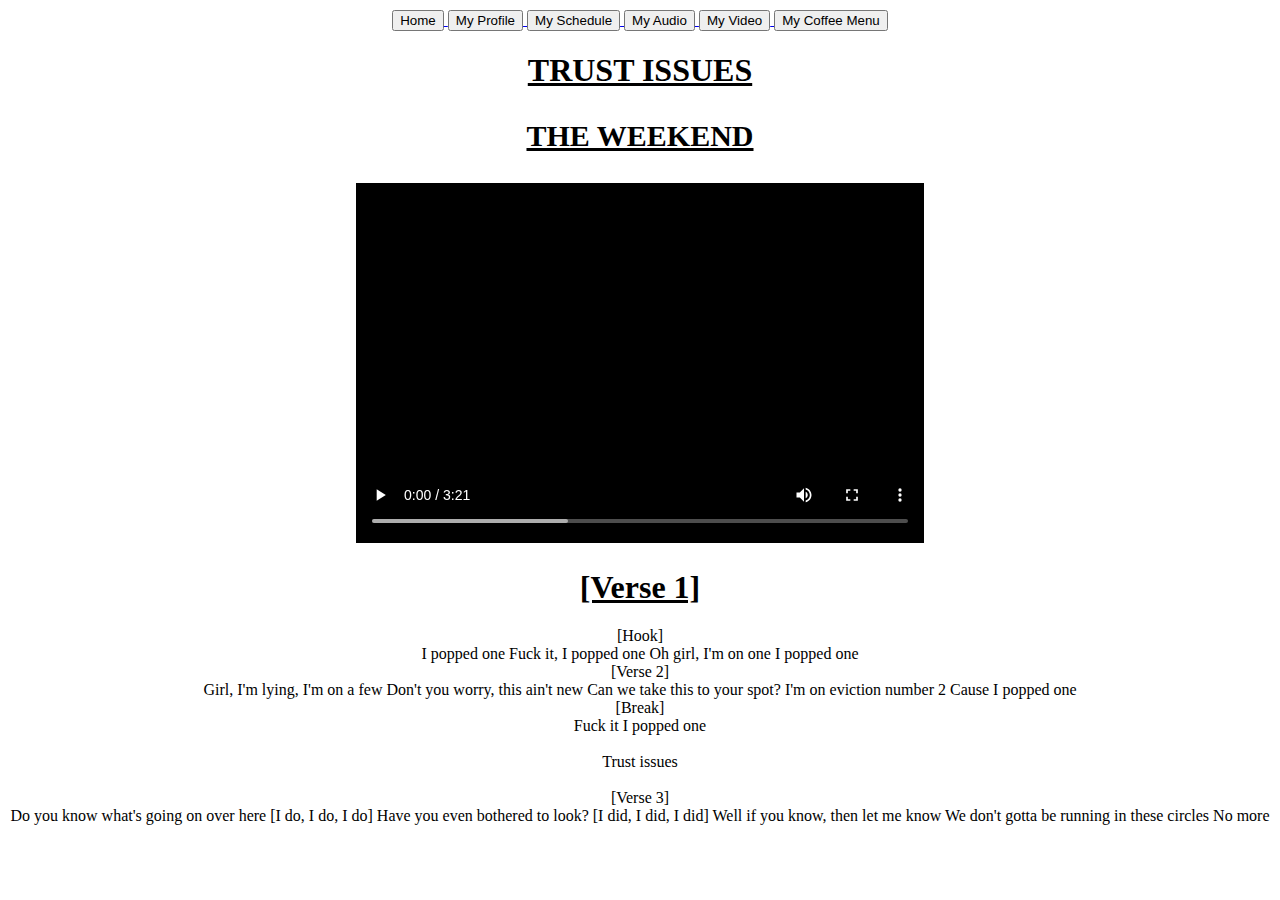
<file: Chee.github.io-main/index.html>
<!DOCTYPE html>

<html>

<head>
    <title>Music With Lyrics</title>
    <link rel="icon" type="image/x-icon" href="../HomeWebSite/favicon.ico">
    <meta charset="UTF-8">
    <meta name="viewport" content="width=device-width, initial-scale=1.0">
</head>
<style type="text/css">


</style>
<body >
	<center>
        <header style="margin:10px;">
            <a href="../HomeWebSite/MyHomePage.html">
                <button class="home">Home</button>
            </a>
            <a href="../Profile/MyFirstWebPage.html">
                <button class="Profile">My Profile</button>
            </a>
            <a href="../Schedule/MySchedule.html">
                <button class="Schedule">My Schedule</button>
            </a>
            <a href="../Vengance.github.io-main/index.html">
                <button class="Audio">My Audio</button>
            </a>
            <a href="../Chee.github.io-main/index.html">
                <button class="Video">My Video</button>
            </a>
            <a href="../cheecoffeeshop-main/cheecoffeeshop.html">
                <button class="CoffeeMenu">My Coffee Menu</button>
            </a>
        </header>
    
	<h1><b><u>TRUST ISSUES</u></b></h1>
	<p style="font-size: 30px;"><b><u>THE WEEKEND</u></b></p>
  
      
<div>
<video controls>
        <source src="cheevid.mp4">
</div>

<h1><b><u>[Verse 1]</u></b></h1> 
<p style="font-family:Berlin Sans FB"
All she cares about is money

And the city where she's from
Her intention is the paper
She don't need no fucking love
She spilling all this liquor
Trying to pass me all these cups
Well babygirl, I'm zoning
Somebody should've told her

<br>[Hook]<br>
I popped one
Fuck it, I popped one
Oh girl, I'm on one
I popped one

<br>[Verse 2]<br>
Girl, I'm lying, I'm on a few
Don't you worry, this ain't new
Can we take this to your spot?
I'm on eviction number 2
Cause I popped one

<br>[Break]
<br>Fuck it I popped one<br>

<br>Trust issues<br>

<br>[Verse 3]<br>
Do you know what's going on over here
[I do, I do, I do]
Have you even bothered to look?
[I did, I did, I did]
Well if you know, then let me know
We don't gotta be running in these circles
No more
</p>




        </center>
    </audio>
</body>

</html>
</file>
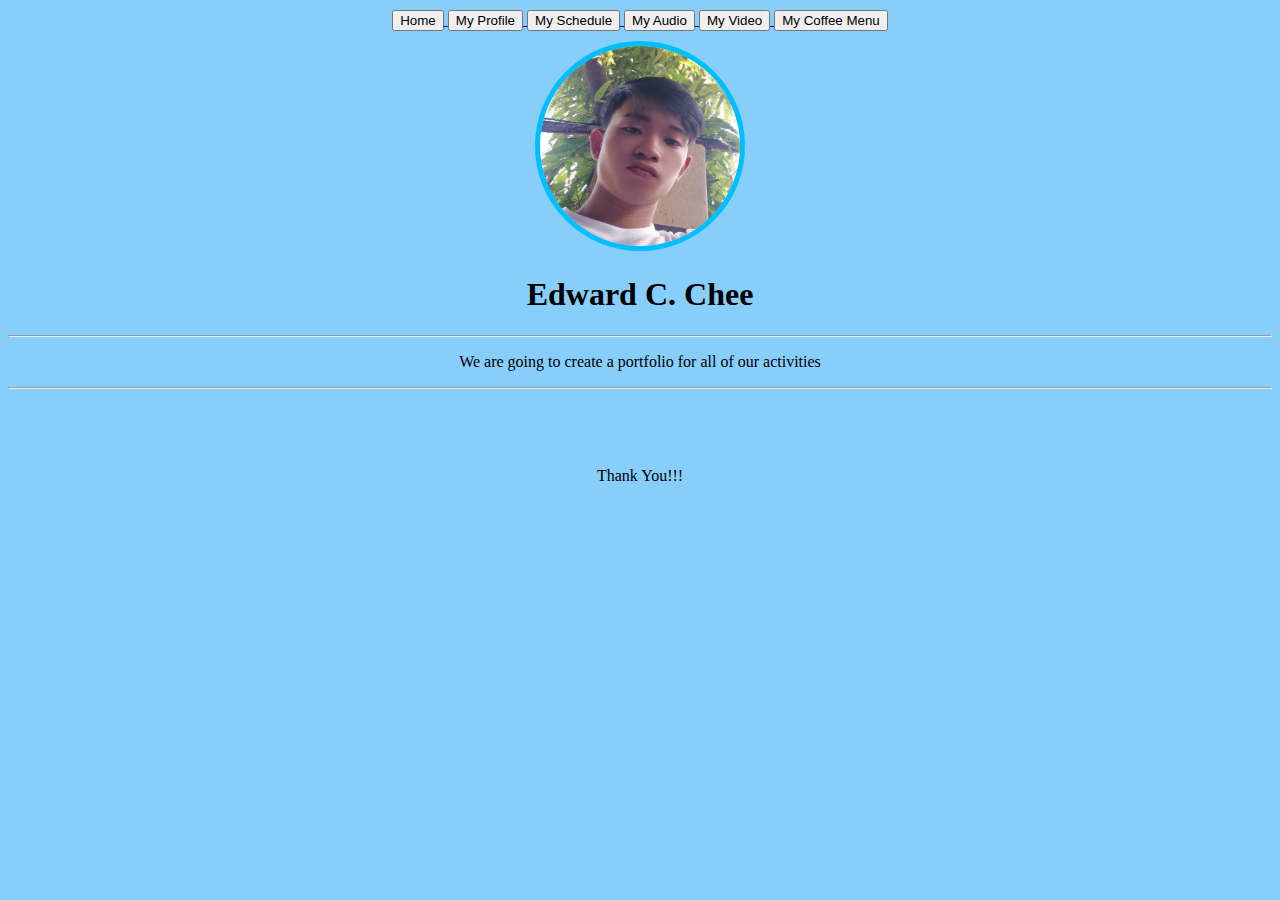
<file: Profile/MyFirstWebPage.html>
<!DOCTYPE html>
<html lang="en">
<head>
    <meta charset="UTF-8">
    <meta http-equiv="x-ua-compatible" content="IE-edge">
    <meta name="viewport" content="width=device-width,initial-scale=1.0">
    <link rel="icon" type="image/x-icon" href="../HomeWebSite/favicon.ico">
    <title>My First Web Page</title>
</head>
<body style="text-align:center;background-color:LightSkyBlue;">
<div style="margin:10px;">
        <a href="../HomeWebSite/MyHomePage.html">
            <button class="home">Home</button>
        </a>
        <a href="../Profile/MyFirstWebPage.html">
            <button class="Profile">My Profile</button>
        </a>
        <a href="../Schedule/MySchedule.html">
            <button class="Schedule">My Schedule</button>
        </a>
        <a href="../Vengance.github.io-main/index.html">
            <button class="Audio">My Audio</button>
        </a>
        <a href="../Chee.github.io-main/index.html">
            <button class="Video">My Video</button>
        </a>
        <a href="../cheecoffeeshop-main/cheecoffeeshop.html">
            <button class="CoffeeMenu">My Coffee Menu</button>
        </a>
</div>
    <img src="MyPicture.jpg" style="height:200px;width:200px;border:5px solid DeepSkyBlue;border-radius:200px;"/>
    <h1>Edward C. Chee</h1>
    <hr/>
    <p>We are going to create a portfolio for all of our activities</p>
    <hr/>
    <br/>
    <br/>
    <br/>
    <p>Thank You!!!</p>
</body>
</html>
</file>
